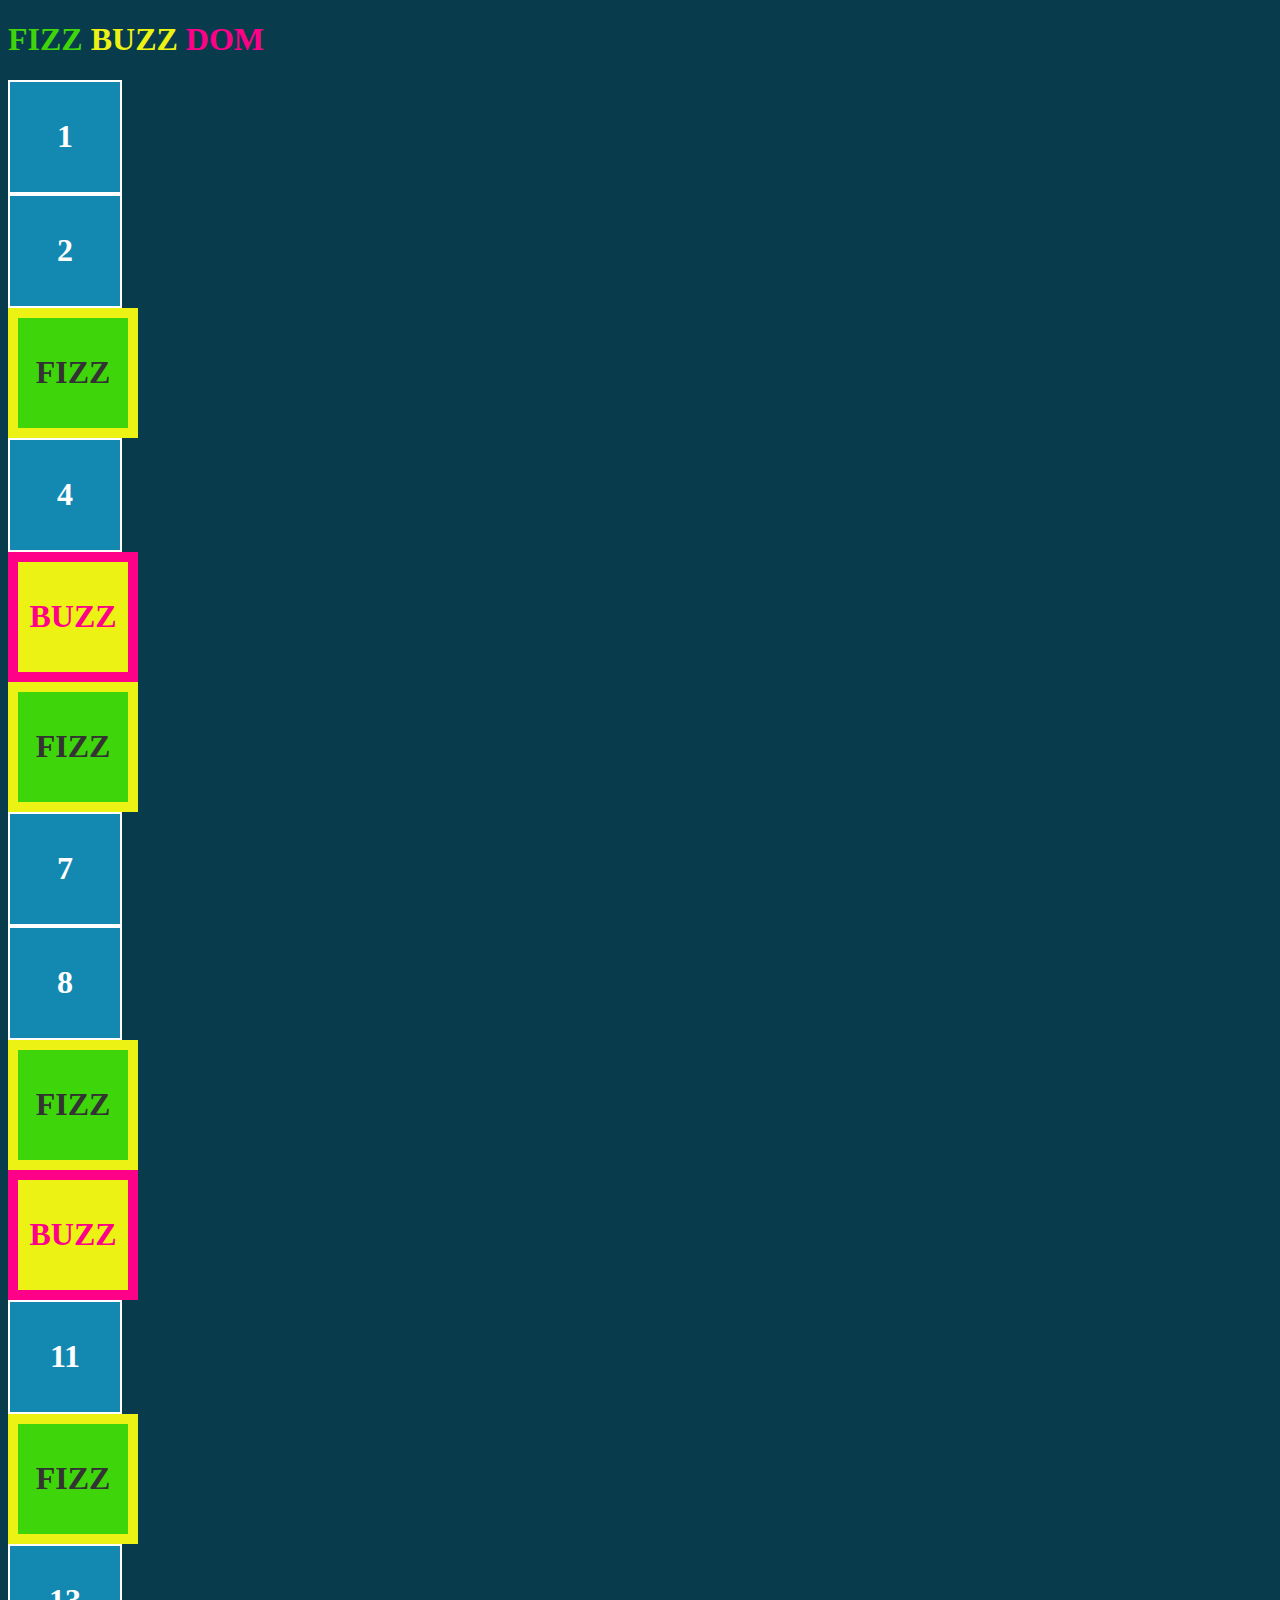
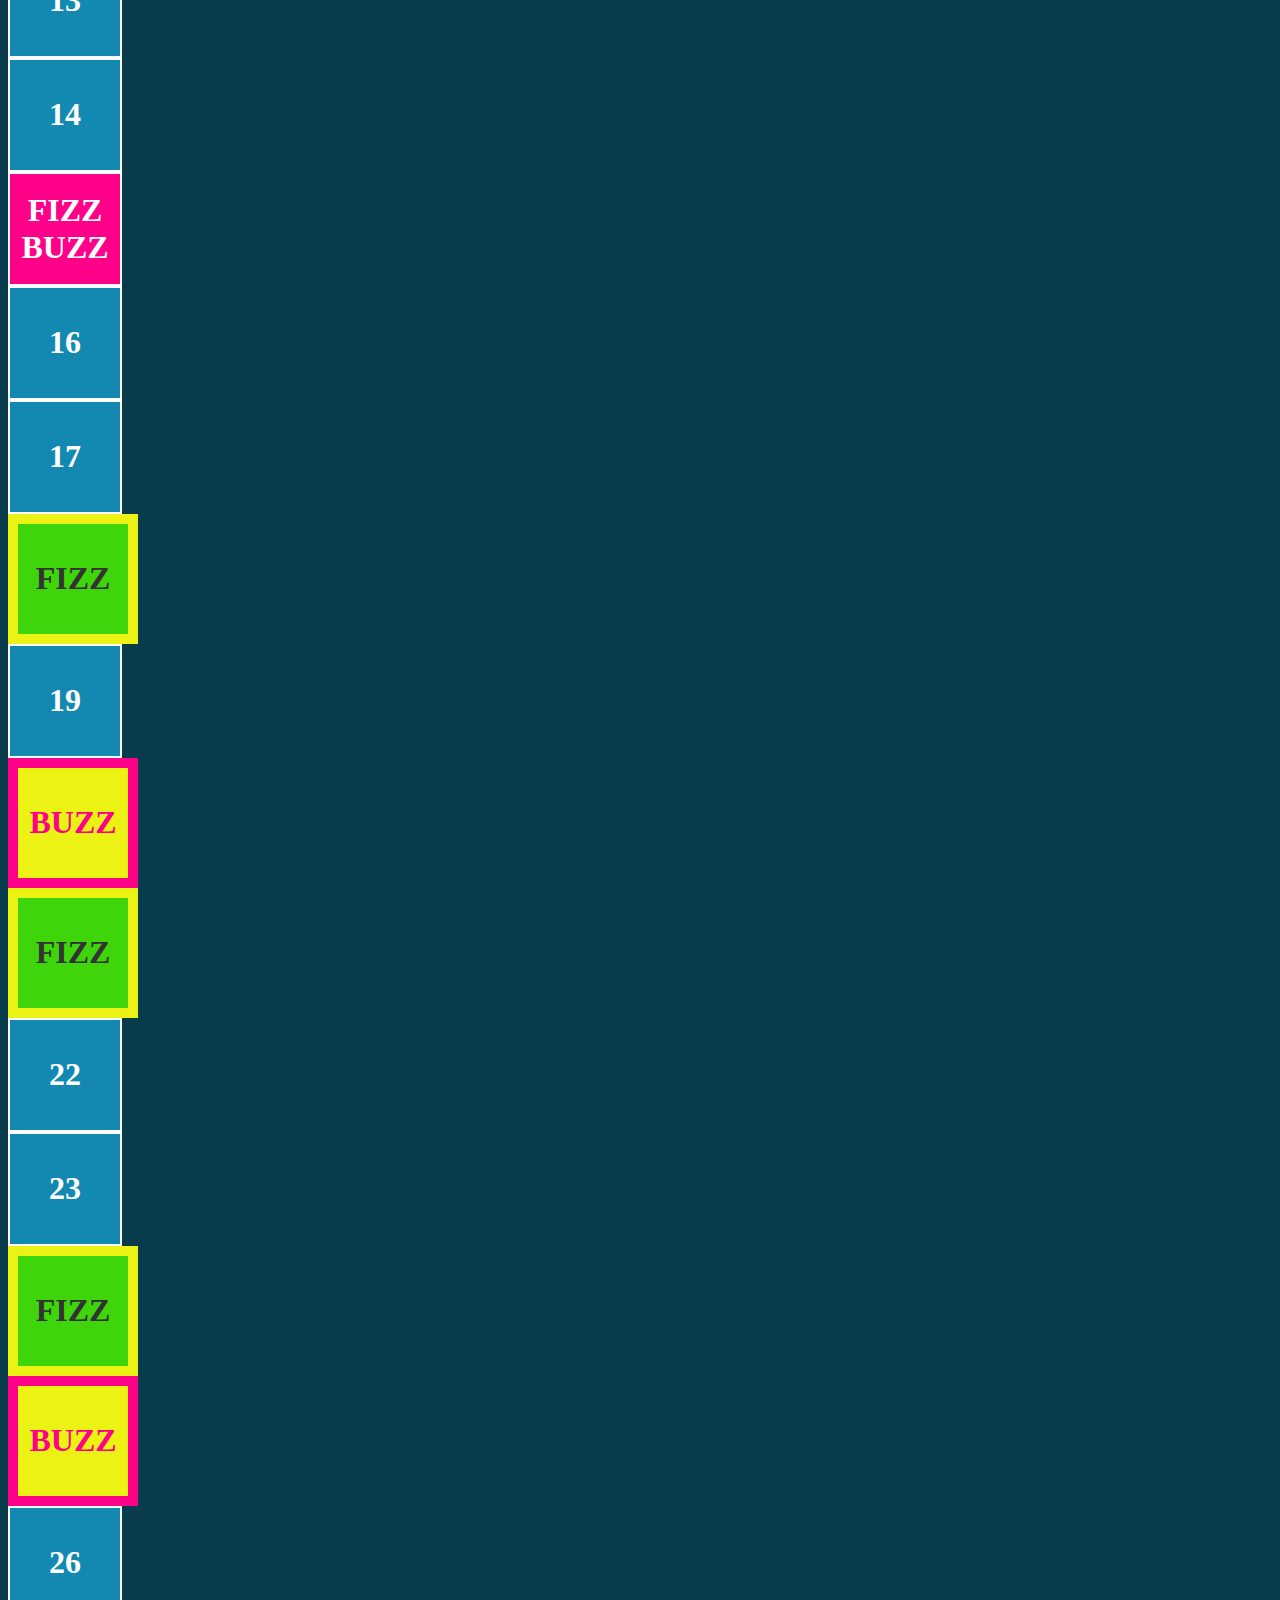
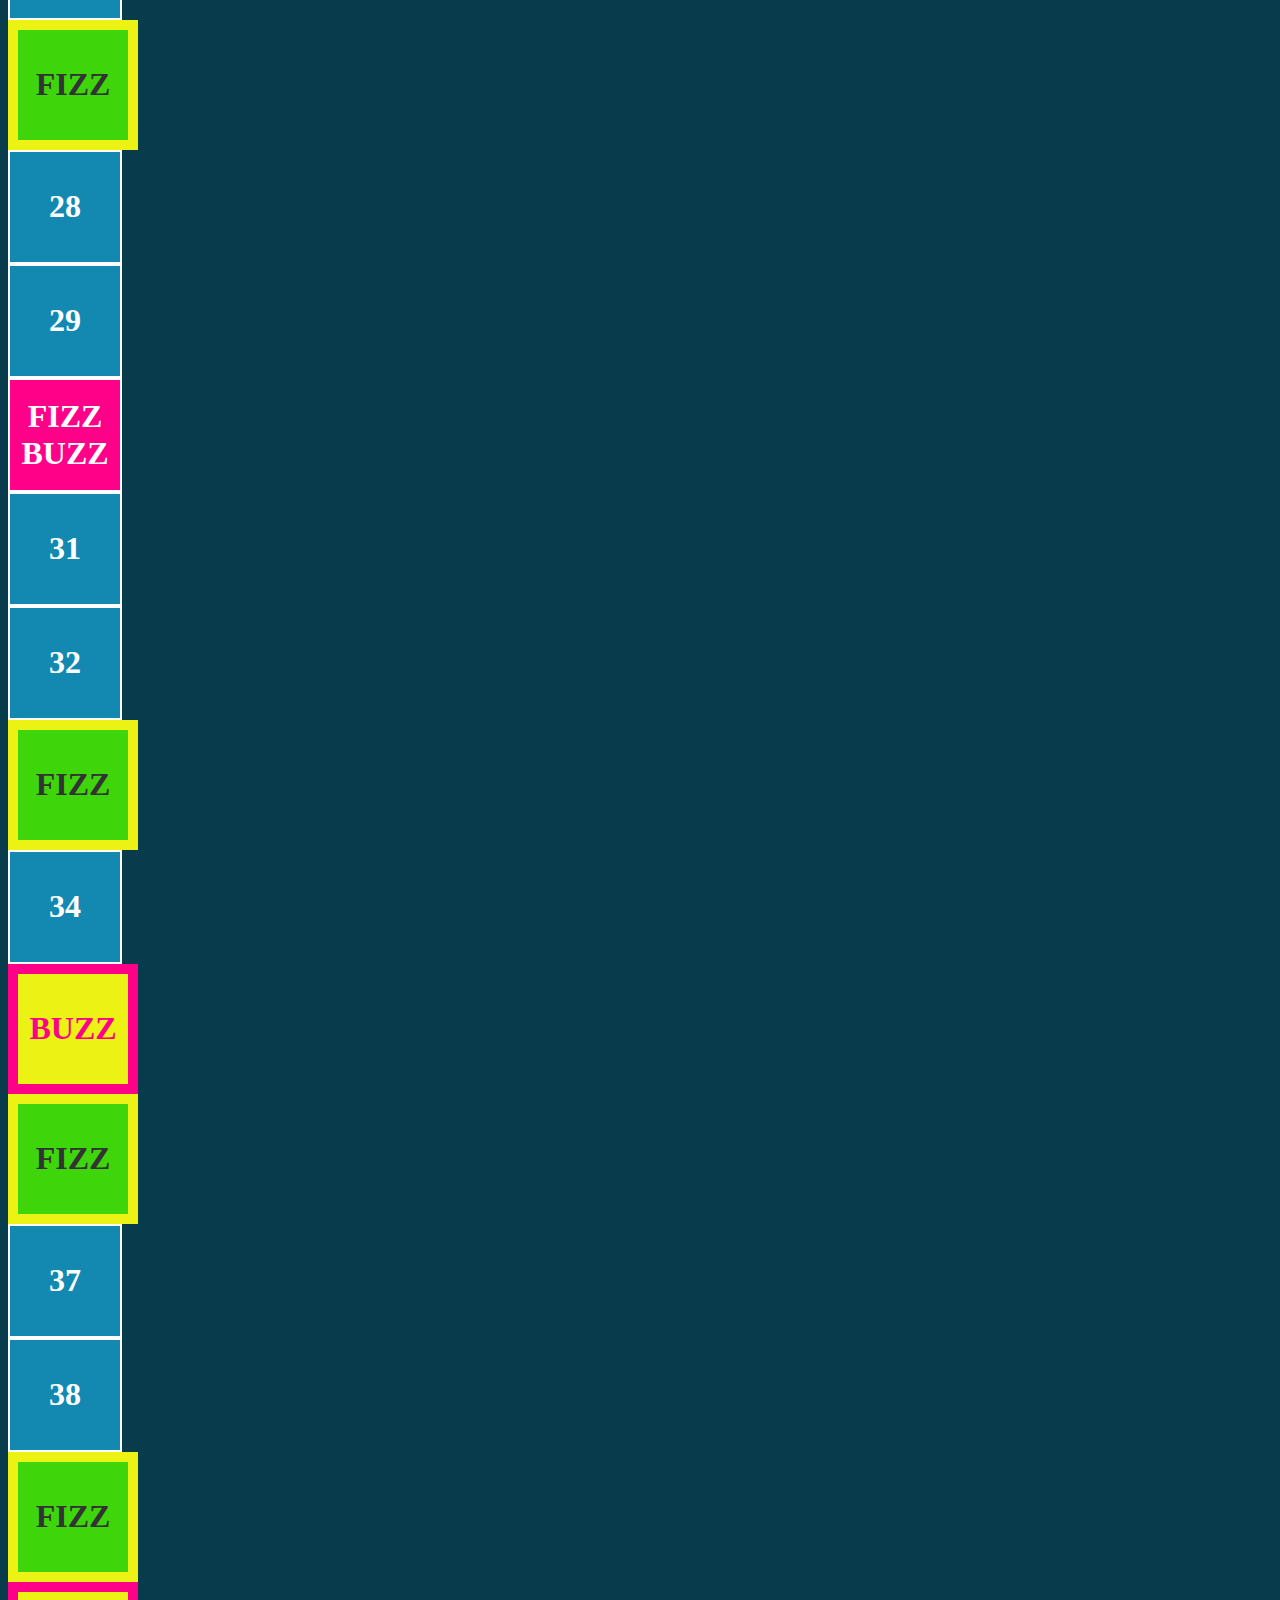
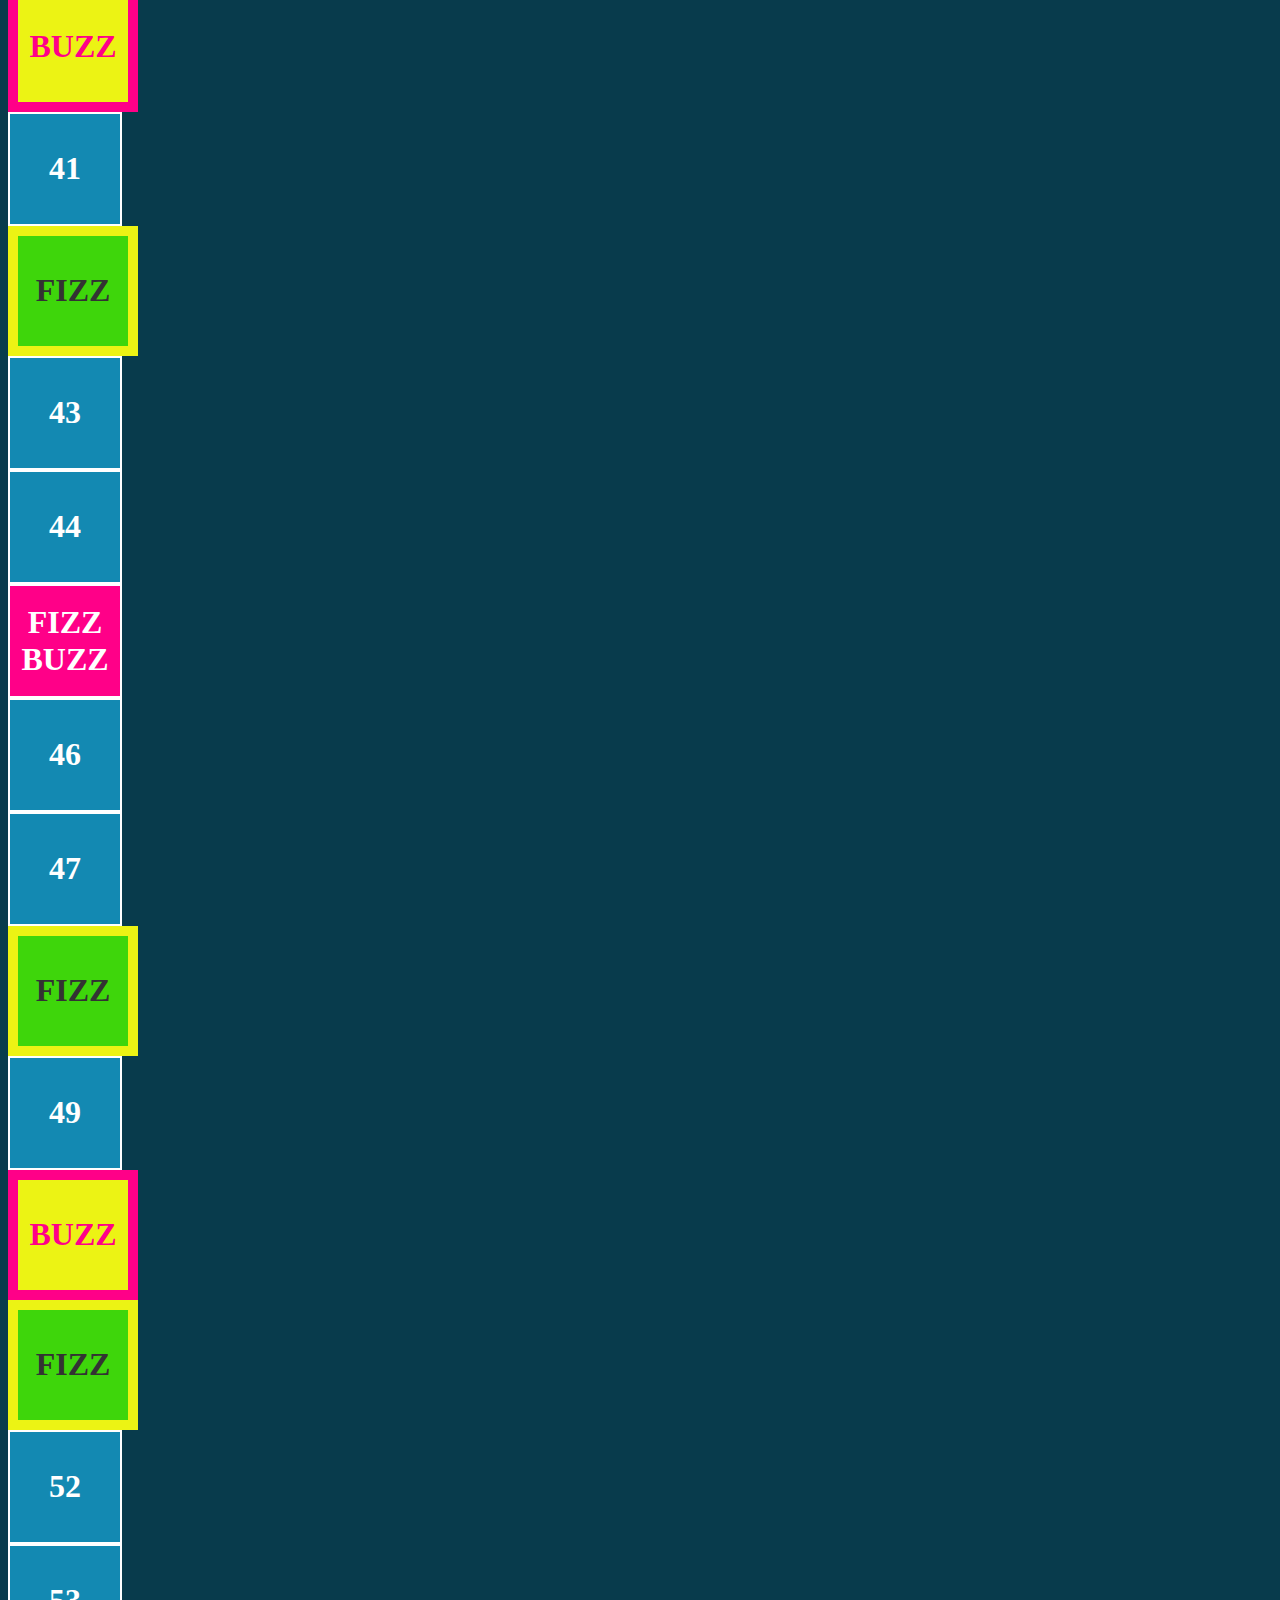
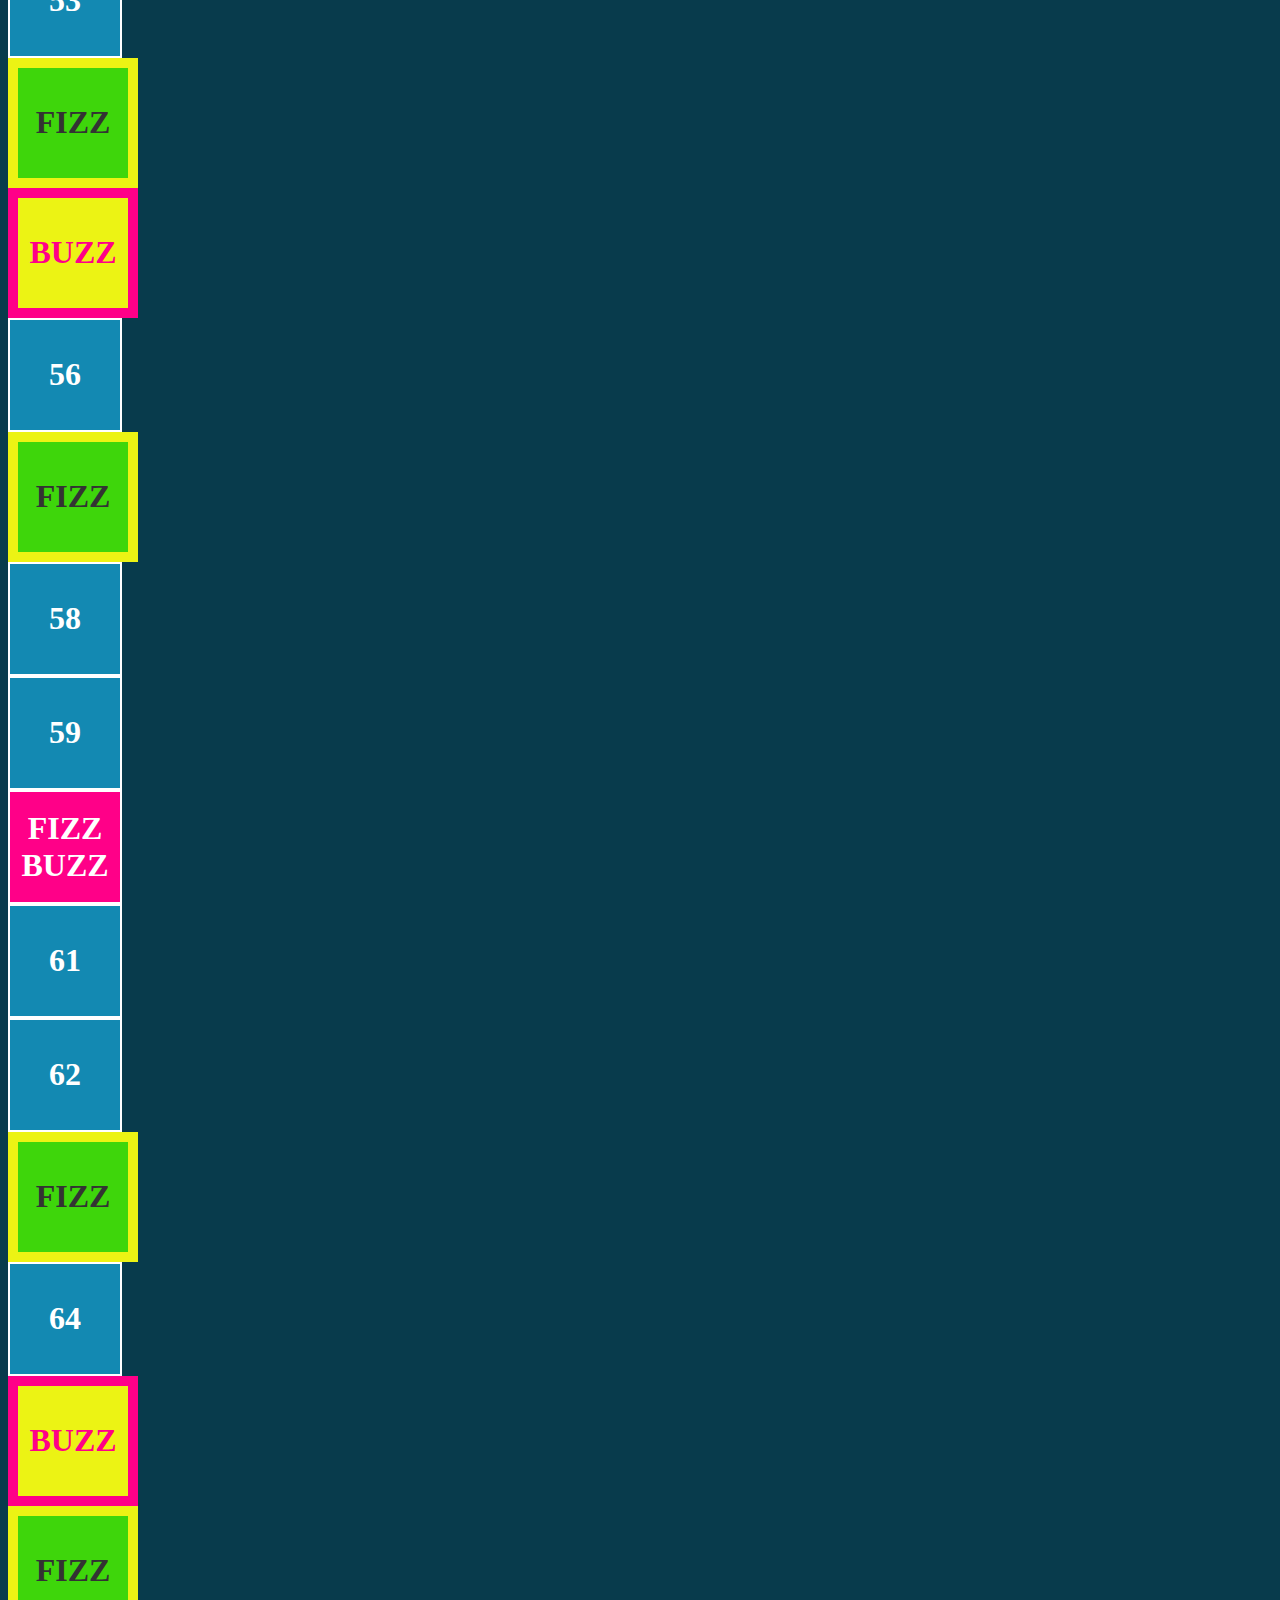
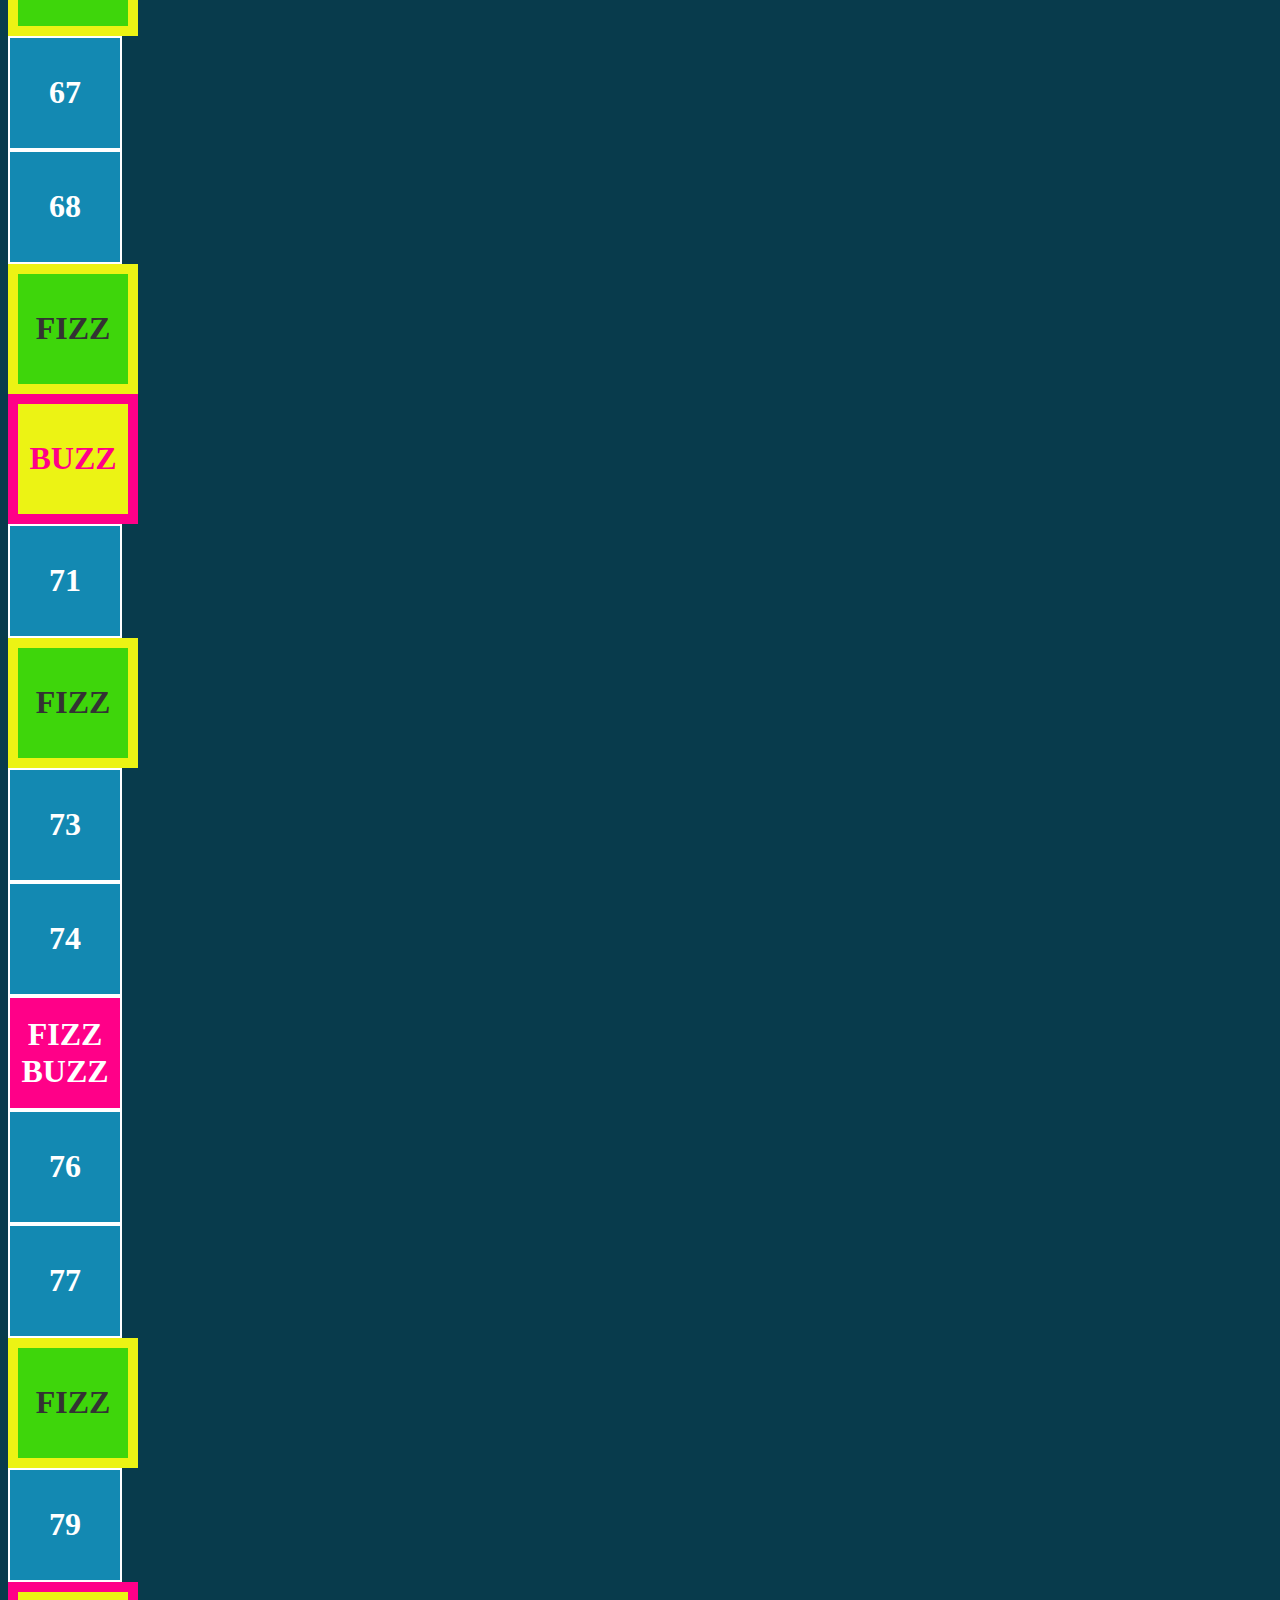
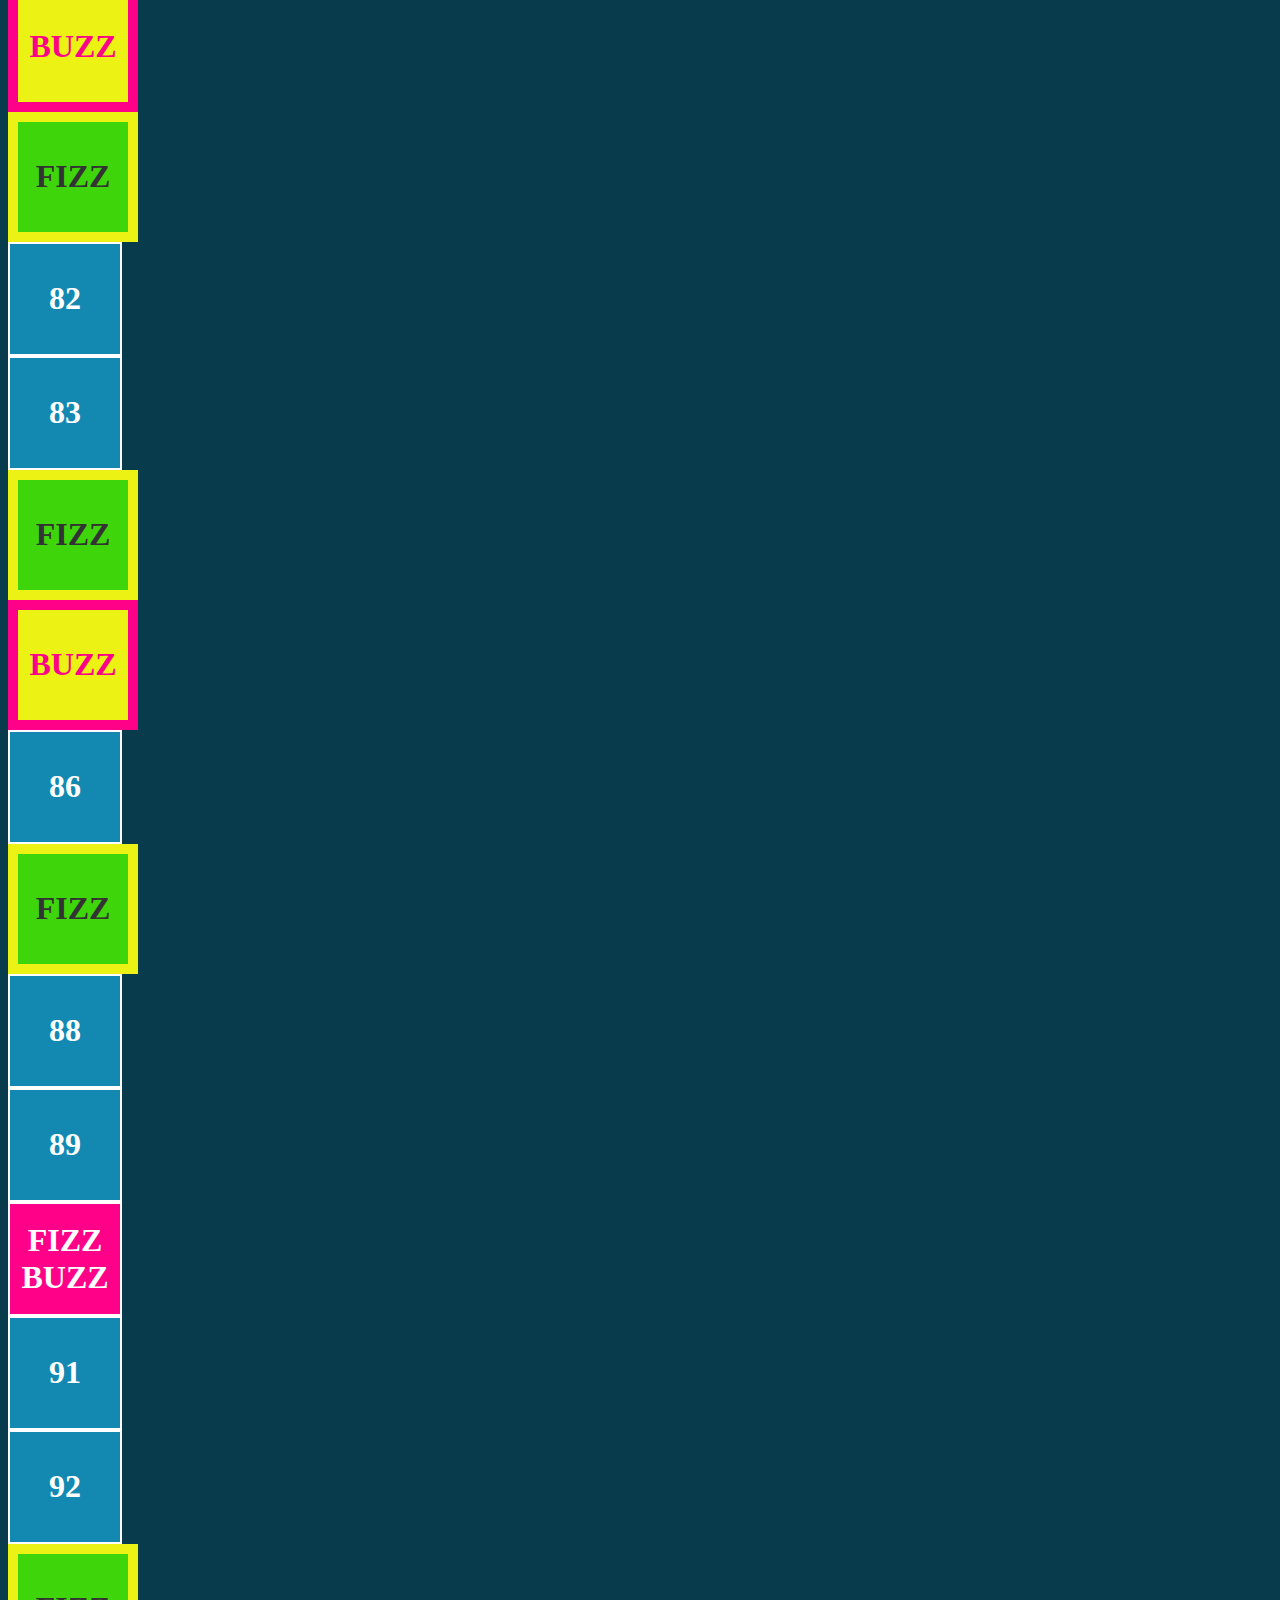
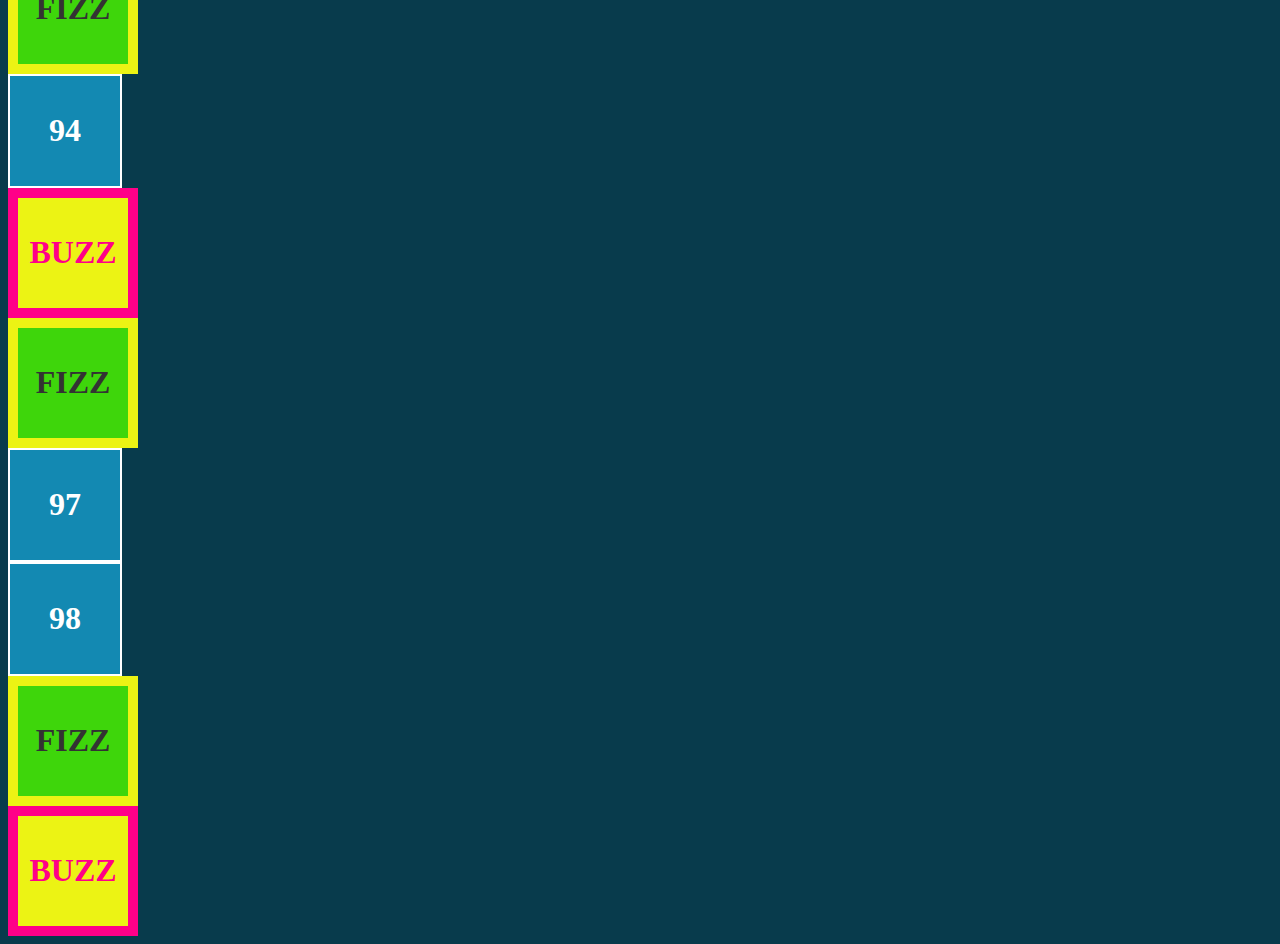
<file: Bonus 2/index.html>
<!DOCTYPE html>
<html lang="en">
  <head>
    <meta charset="UTF-8" />
    <meta http-equiv="X-UA-Compatible" content="IE=edge" />
    <meta name="viewport" content="width=device-width, initial-scale=1.0" />
    <title>FizzBuzz</title>
    <!-- Bootstrap -->
    <!-- CSS only -->
    <link
      href="https://cdn.jsdelivr.net/npm/bootstrap@5.2.0-beta1/dist/css/bootstrap.min.css"
      rel="stylesheet"
      integrity="sha384-0evHe/X+R7YkIZDRvuzKMRqM+OrBnVFBL6DOitfPri4tjfHxaWutUpFmBp4vmVor"
      crossorigin="anonymous"
    />
    <!-- CSS -->
    <link rel="stylesheet" href="style.css" />
  </head>
  <body>
    <div class="container">
      <div class="p-4" id="numbers">
        <h1 class="display-1 text-center text-white fw-bold">
          <span id="fizz">FIZZ</span>
          <span id="buzz">BUZZ</span>
          <span id="dom">DOM</span>
        </h1>
      </div>
    </div>
    <!-- JS -->
    <script src="./script.js"></script>
  </body>
</html>
</file>
<file: Bonus 2/style.css>
body {
  background-color: #083b4c;
}

.box {
  background-color: #1389b2;
  width: 110px;
  height: 110px;
  display: flex;
  text-align: center;
  justify-content: center;
  align-items: center;
  font-size: 2rem;
  font-weight: bold;
  color: #fff;
  border: 2px solid #fff;
}

.fizz {
  background-color: #3ed60b;
  border: 10px solid #ecf314;
  color: #333;
}

.buzz {
  background-color: #ecf314;
  border: 10px solid rgb(255, 0, 136);
  color: rgb(255, 0, 136);
}

.fizzbuzz {
  background-color: rgb(255, 0, 136);
}

.debug {
  border: 1px red solid;
}

#numbers {
  background-color: #083b4c;
}

#fizz {
  color: #3ed60b;
}

#buzz {
  color: #ecf314;
}

#dom {
  color: rgb(255, 0, 136);
}
</file>
